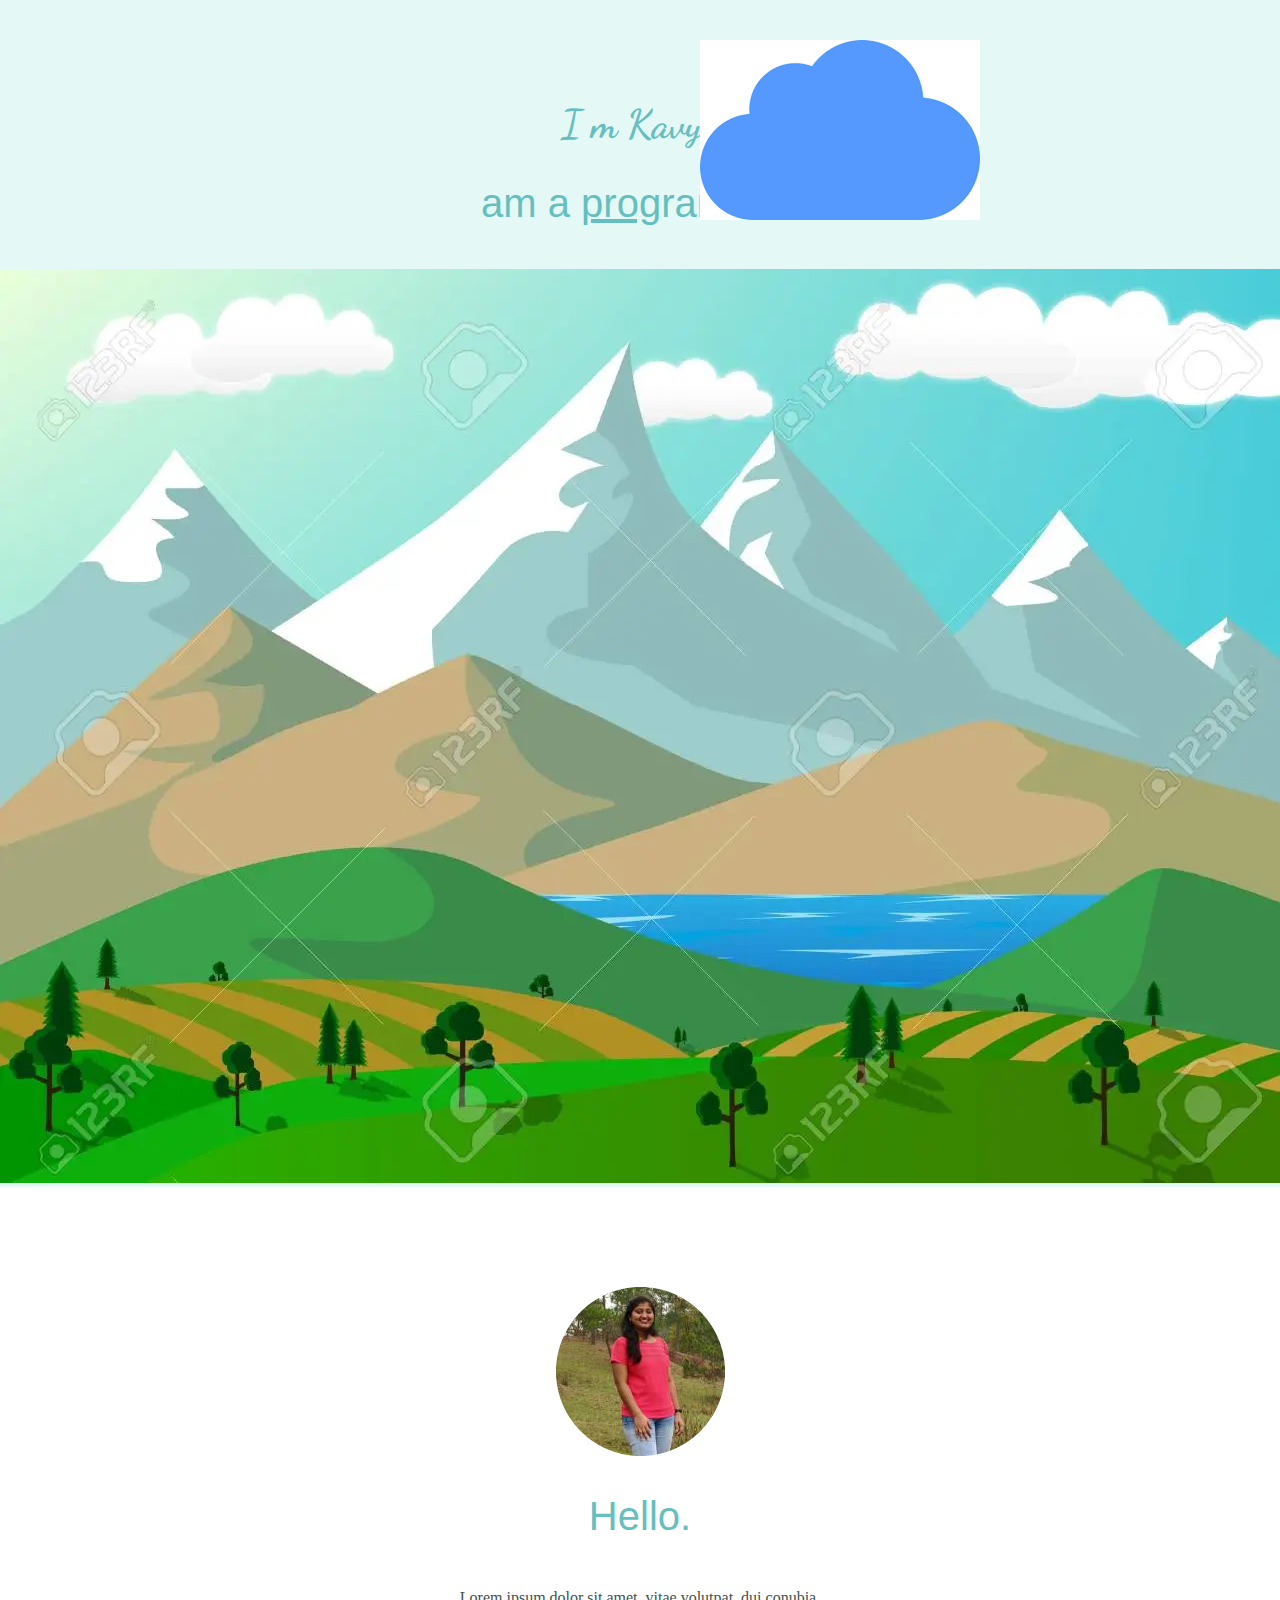
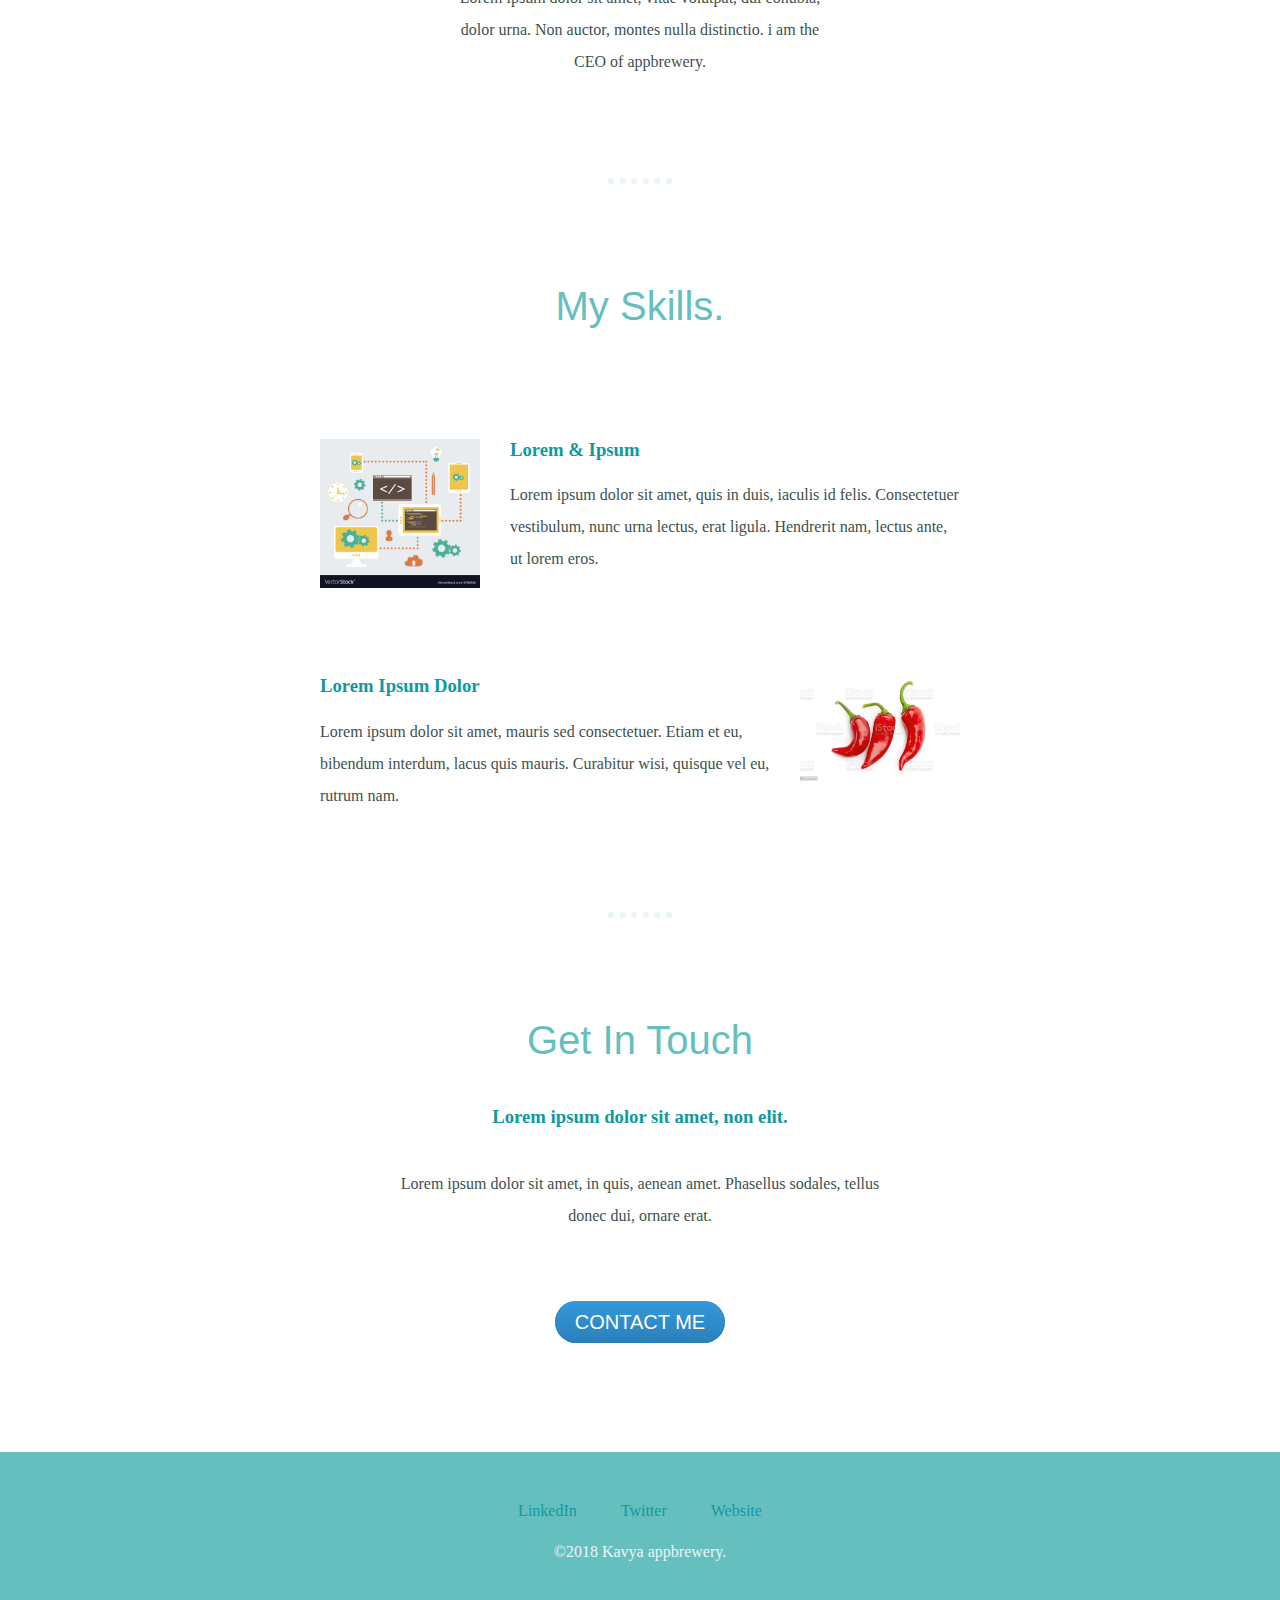
<file: index.html>
<!DOCTYPE html>
<html lang="en" dir="ltr">
  <head>
    <meta charset="utf-8">
    <title>Kavya's CSS Site</title>
    <link rel="stylesheet" href="css/styles.css">
    <link rel="icon" href="favicon.ico">
    <link rel="preconnect" href="https://fonts.googleapis.com">
<link rel="preconnect" href="https://fonts.gstatic.com" crossorigin>
<link href="https://fonts.googleapis.com/css2?family=Dancing+Script&display=swap" rel="stylesheet">
  </head>
  <body>
   <div class="top-container">
     <img class="top-cloud" src="images/cloude.png" alt="cloud-img">
      <h1>I m Kavya</h1>
      <h2>am a <u>prog</u>rammer</h2>
      <img src="images/moun.webp" alt="mountain-img"><br>

    </div>
    <div class="middle-container">
      <div class="profile">
        <img src="images/kavyanew.png" alt="">
        <h2>Hello.</h2>
        <p class="intro">Lorem ipsum dolor sit amet, vitae volutpat, dui conubia, dolor urna. Non auctor, montes nulla distinctio. i am the CEO of appbrewery.</p>
      </div>
      <hr>
      <div class="skills">
        <h2>My Skills.</h2>
        <div class="skill-row">
          <img class="web-img" src="images/webDev.jpg" alt="">
          <h3>Lorem & Ipsum</h3>
          <p  class="skill-img-desc">Lorem ipsum dolor sit amet, quis in duis, iaculis id felis. Consectetuer vestibulum, nunc urna lectus, erat ligula. Hendrerit nam, lectus ante, ut lorem eros.</p>
        </div>
        <div class="skill-row">
          <img class="chilly-img" src="images/hotchilly.webp" alt="">
          <h3>Lorem Ipsum Dolor</h3>
          <p class="chilly-img-desc">Lorem ipsum dolor sit amet, mauris sed consectetuer. Etiam et eu, bibendum interdum, lacus quis mauris. Curabitur wisi, quisque vel eu, rutrum nam.</p>
        </div>
      </div>
      <hr>
      <div class="contact-me">
        <h2>Get In Touch</h2>
        <h3>Lorem ipsum dolor sit amet, non elit.</h3>
        <p class="contact">Lorem ipsum dolor sit amet, in quis, aenean amet. Phasellus sodales, tellus donec dui, ornare erat.</p>
        <a class="btn" href="mailto:name@email.com">CONTACT ME</a>
      </div>
    </div>


    <div class="bottom-container">
      <a class="footer-link" href="https://www.linkedin.com/">LinkedIn</a>
      <a class="footer-link" href="https://twitter.com/">Twitter</a>
      <a class="footer-link" href="https://www.appbrewery.co/">Website</a>
      <p class="surname">©2018 Kavya appbrewery.</p>
    </div>


    <div class="red">

    </div>
    <div class="green">

    </div>

    <div class="blue">

    </div>

  </body>
</html>
</file>
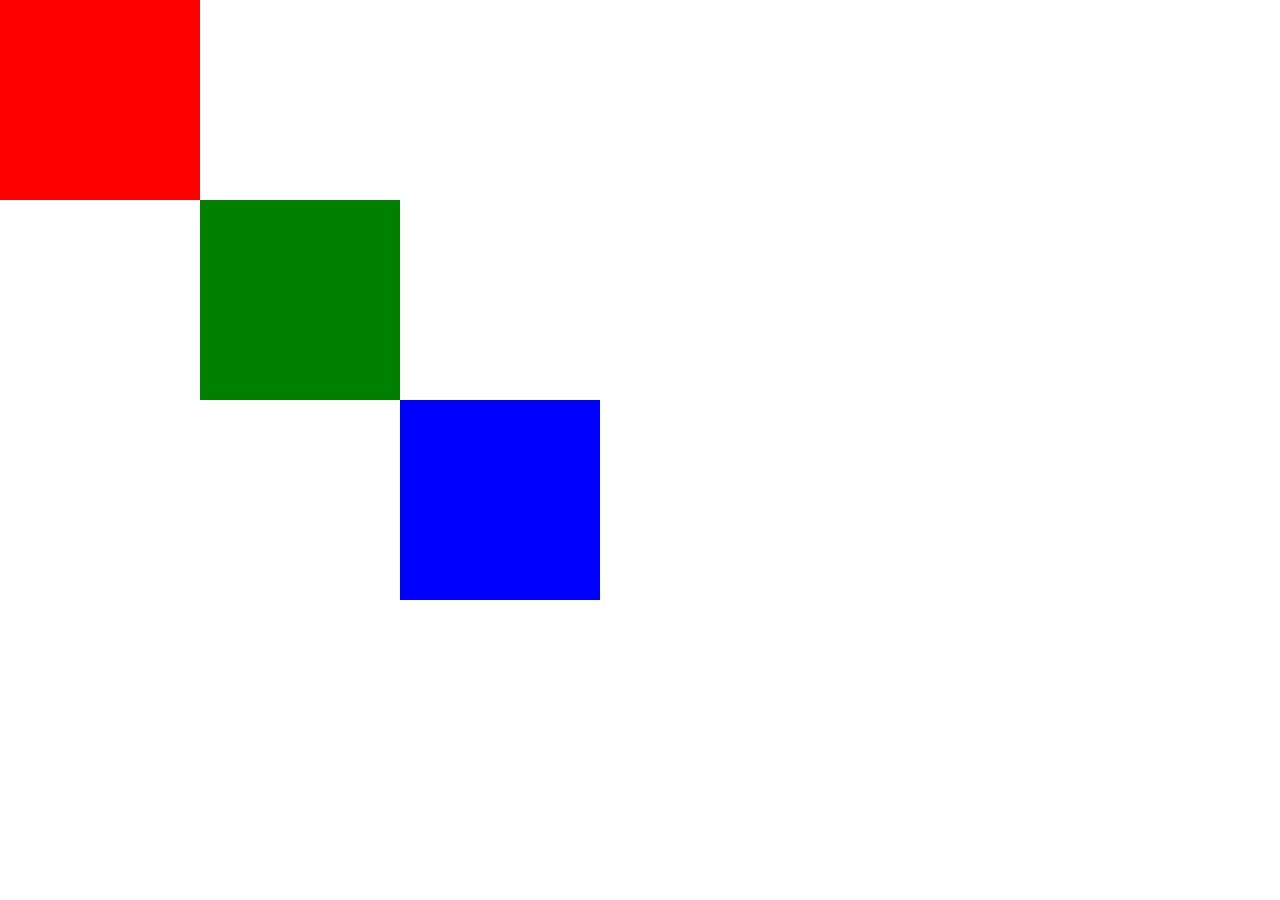
<file: images/Kavya's CSS Site.html>
<!DOCTYPE html>
<!-- saved from url=(0089)file:///home/sathish/Desktop/Web%20development/Web%20development/CSS-My%20Site/index.html -->
<html lang="en" dir="ltr"><head><meta http-equiv="Content-Type" content="text/html; charset=UTF-8">
    
    <title>Kavya's CSS Site</title>
    <link rel="stylesheet" href="./Kavya&#39;s CSS Site_files/styles.css">
    <link rel="icon" href="file:///home/sathish/Desktop/Web%20development/Web%20development/CSS-My%20Site/favicon.ico">
  </head>
  <body>
  <!--  <div class="top">
     <img src="images/cloude.png" alt="cloud-img">
      <h1>I m Kavya</h1>
      <p>am a programmer</p>
     <img src="images/cloude.png" alt="cloud-img">
      <img src="images/moun.webp" alt="mountain-img">

    </div>-->
    <div class="red">

    </div>
    <div class="green">

    </div>

    <div class="blue">

    </div>

  

</body></html>
</file>
<file: css/styles.css>
/**body{
  background:blue;
  .red{
    background-color: red;
    width:200px;
    height:200px;
    position: absolute;
  }
  .green{
    background-color: green;
    width:200px;
    height:200px;
    position: absolute;
    left:200px;
    top:200px
  }
  .blue{
    background-color: blue;
    width:200px;
    height:200px;
    position: absolute;
    left:400px;
    top:400px;
  }
}**/

body{
  color: #40514E;
  margin:0;
  text-align: center;



}
.bottom-container{
  background-color: #66BFBF;
  padding: 50px 0 20px;

}
.top-container{
  background-color: #E4F9F5;
  position: relative;
  padding-top: 100px;
}
.top-cloud{
  position: absolute;
  right: 300px;
  top:40px;
}

.middle-container{
  margin: 100px 0;
}
.intro{
  width: 30%;
  margin: auto;
}
.contact{
  width:40%;
  margin: 40px auto 60px;
}

a{
  color: #11999E;
  font-family: 'sans serif', cursive;
  margin: 10px 20px;
  text-decoration: none;
}

a:hover{
  color: #EAF6F6;
}

hr{
  border: dotted #EAF6F6 6px;
  border-bottom: none;
  width: 4%;
  margin: 100px auto;
}

h1{
  font-family: 'Dancing Script', cursive;
  margin-top: 0;
  font-size: 40px;
  color: #66BFBF;
}
p{
  line-height: 2;
}

.skill-row{
  width: 50%;
  margin: 100px auto 100px auto;
  text-align: left;

}

.web-img{
  width: 25%;
  float: left;
  margin-right: 30px;
}
.chilly-img{
  width: 25%;
  float: right;
  margin-left: 30px;
}

.skill-img-desc{
  clear: right;
}

.chilly-img-desc{
  clear: right:
}

h2{
    font-family: sans-serif;
    color:#66BFBF;
    font-size: 2.5rem;
    font-weight: normal;
    padding-bottom: 10px;
}
h3{
  color: #11999E;

}
.surname{
  color: #EAF6F6;
}

.btn {
  background: #3498db;
  background-image: -webkit-linear-gradient(top, #3498db, #2980b9);
  background-image: -moz-linear-gradient(top, #3498db, #2980b9);
  background-image: -ms-linear-gradient(top, #3498db, #2980b9);
  background-image: -o-linear-gradient(top, #3498db, #2980b9);
  background-image: linear-gradient(to bottom, #3498db, #2980b9);
  -webkit-border-radius: 28;
  -moz-border-radius: 28;
  border-radius: 28px;
  font-family: Arial;
  color: #ffffff;
  font-size: 20px;
  padding: 10px 20px 10px 20px;
  text-decoration: none;
  line-height: 3;
}

.btn:hover {
  background: #3cb0fd;
  background-image: -webkit-linear-gradient(top, #3cb0fd, #3498db);
  background-image: -moz-linear-gradient(top, #3cb0fd, #3498db);
  background-image: -ms-linear-gradient(top, #3cb0fd, #3498db);
  background-image: -o-linear-gradient(top, #3cb0fd, #3498db);
  background-image: linear-gradient(to bottom, #3cb0fd, #3498db);
  text-decoration: none;
}
</file>
